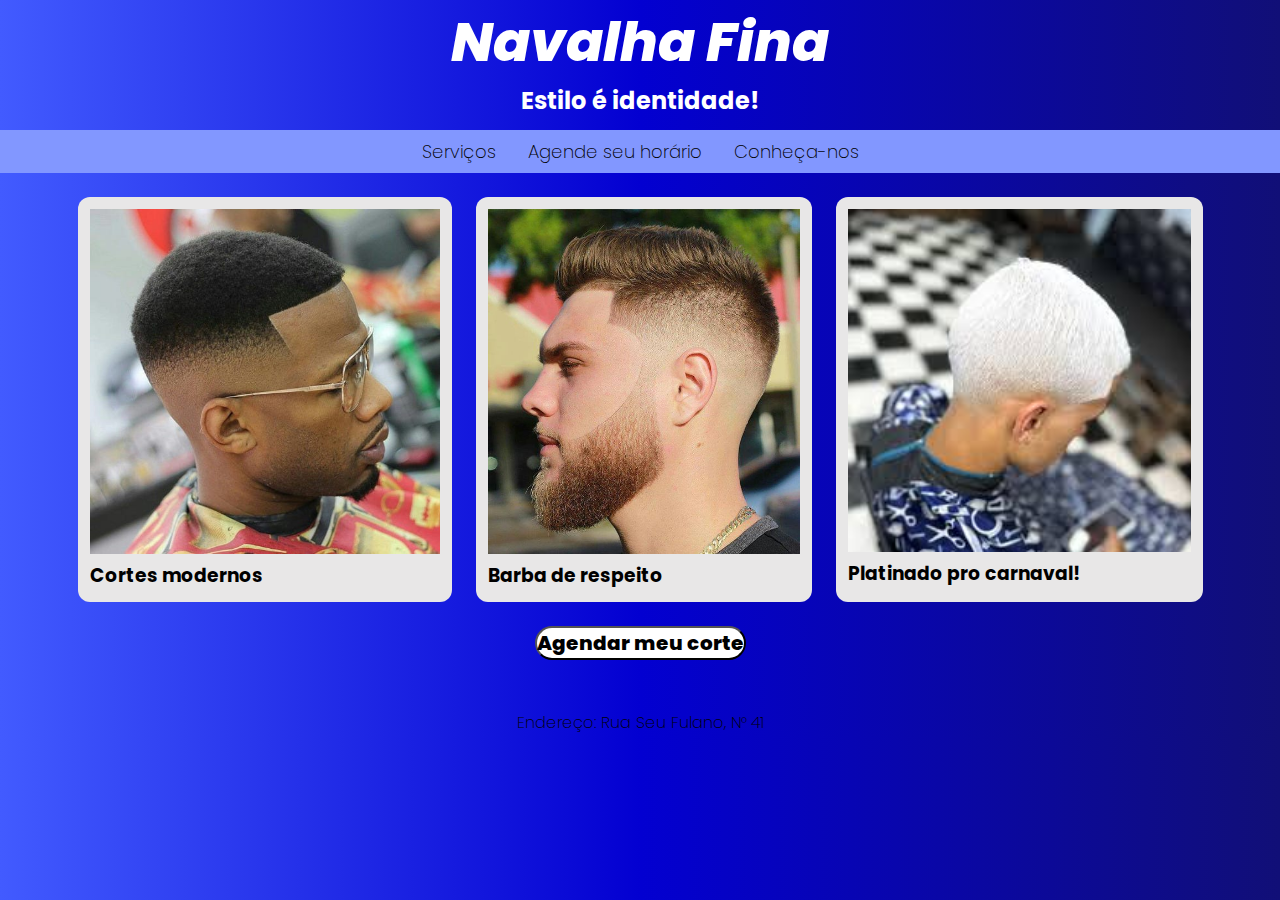
<file: index.html>
<!DOCTYPE html>
<html lang="pt-br">
<head>
    <meta charset="UTF-8">
    <meta name="viewport" content="width=device-width, initial-scale=1.0">
    <title>Barbearia</title>
    <link rel="stylesheet" href="style.css">
    
</head>
<body>
    <header>
        

        <div class="cabecalho">
            <h1 class="titulo">Navalha Fina</h1>
            <h2 class="subtitulo">Estilo é identidade!</h2>
        </div>

        <nav class="navbar">
            <ul>
                <li><a href="#">Serviços</a></li>
                <li><a href="/agende-seu-horario.html">Agende seu horário</a></li>
                <li><a href="#">Conheça-nos</a></li>
            </ul>
        </nav>


    </header>
    <main>

    <div class="conteiner">

        <div class="fotos">

            <img src="/assets/fotos/0_lwKKwswH-5tEeWnz.jpg" alt="" width="350px">
            <h3>Cortes modernos</h3>

        </div>

        <div class="fotos">

            <img src="/assets/fotos/barba.jpg" alt="" width="312px">
            <h3>Barba de respeito</h3>

        </div>

        <div class="fotos">

            <img src="/assets/fotos/nevou2.jfif" alt="" width="343px">
            <h3>Platinado pro carnaval!</h3>

        </div>

    </div>

    <div class="botao">
        <button id="corte" onclick="agendarNome()">Agendar meu corte</button>
    </div>

    </main>
    <footer>
        <p class="footer">Endereço: Rua Seu Fulano, N° 41</p>
    </footer>

    <script src="script.js"></script>
    
</body>
</html>
</file>
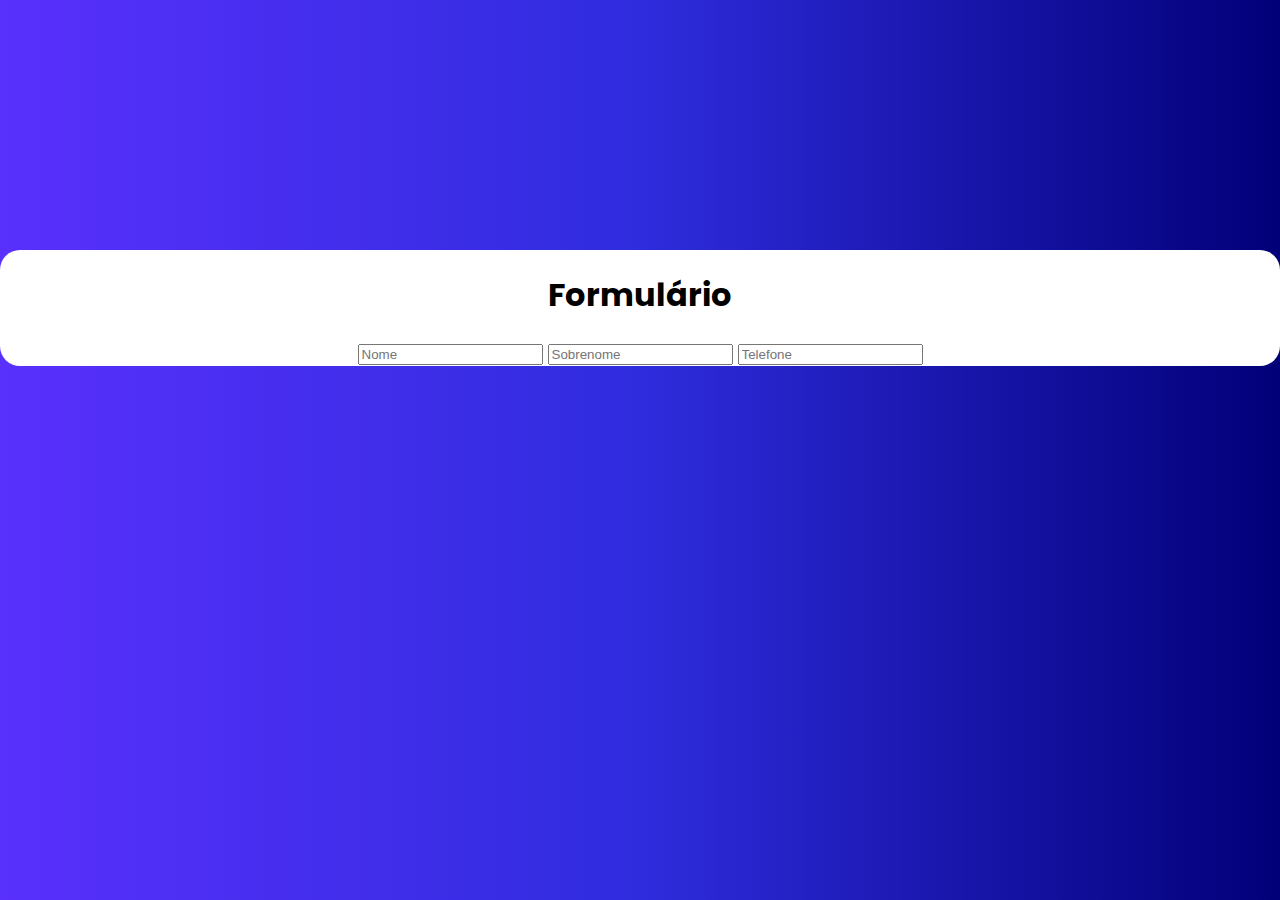
<file: agende-seu-horario.html>
<!DOCTYPE html>
<html lang="pt-br">
<head>
    <meta charset="UTF-8">
    <meta name="viewport" content="width=device-width, initial-scale=1.0">
    <title>Barbearia</title>

    <style>
       @import url('https://fonts.googleapis.com/css2?family=Poppins:ital,wght@0,100;0,200;0,400;0,700;1,100;1,800;1,900&display=swap');

        body{
            background: #5930fc;
            background: linear-gradient(90deg, rgba(89, 48, 252, 1) 0%, rgba(47, 44, 222, 1) 50%, rgba(2, 0, 120, 1) 100%, rgba(20, 17, 158, 1) 100%);
            counter-reset: section;
            margin: 0px;
            padding: 0;
            font-family: "Poppins", sans-serif;
            font-weight: 200;
            font-style: normal;
            padding-top: 250px;
        }

        .conteiner{
            background-color: white;
            border-radius: 20px;
            text-align: center;
            display: flex;
            flex-direction: column;
            
        }

        .forms{
            display: 
        }
        
    </style>
</head>
<body>

    <header></header>
    <main>

        <div class="conteiner">
            <h1>Formulário</h1>

            <div class="forms">
                <input type="text" placeholder="Nome">
                <input type="text" placeholder="Sobrenome">
                <input type="text" placeholder="Telefone">
            </div>
        </div>    
    </main>
    <footer></footer>
    
</body>
</html>
</file>
<file: style.css>
@import url('https://fonts.googleapis.com/css2?family=Poppins:ital,wght@0,100;0,200;0,400;0,700;1,100;1,800;1,900&display=swap');

*{
    margin: 0;
    padding: 0%;
}

body{
    background: linear-gradient(90deg, rgb(66, 91, 255) 0%, rgb(3, 0, 209) 50%, rgb(17, 15, 119) 100%, rgba(20, 17, 158, 1) 100%);
    counter-reset: section;
    margin: 0px;
    padding: 0;
    font-family: "Poppins", sans-serif;
    font-weight: 200;
    font-style: normal;

}

.cabecalho{
    text-align: center;
    
}

.titulo{
    font-size: 55px;
    font-family: "Poppins", sans-serif;
    font-weight: 800;
    font-style: italic;
    color: white;
}


.subtitulo{
    padding-bottom: 12px;
    color: white;
    
}

ul{
    list-style-type: none;
    margin: 0;
    padding: 0;
    overflow: hidden;
    background-color: rgb(130, 151, 255);
    font-size: large;
    display: flex;
    justify-content: center;

}

ul li{
    align-items: center;
    float: left
}

li a {
    display: block;
    color: black;
    padding: 8px 16px;
    text-decoration: none;
    text-align: center;
}

li a:hover{
    background-color: rgb(0, 0, 63);
    color: white;
}

.conteiner{
    display: flex;
    justify-content: center;
    padding-top: 12px;
    

}

.fotos{
    padding: 12px;
    background-color: rgb(232, 231, 231);
    border-radius: 12px;
    margin: 12px;
}

footer{
    text-align: center;
    padding-top: 50px;
}

.botao{
    text-align: center;
    padding-top: 12px

}

button{
    font-size: 20px;
    background-color: white;
    font-family: "Poppins", sans-serif;
    font-weight: 800;
    border-radius: 19px;
}

button:hover{
    background-color: rgb(0, 0, 83);
    color: white;
}
</file>
